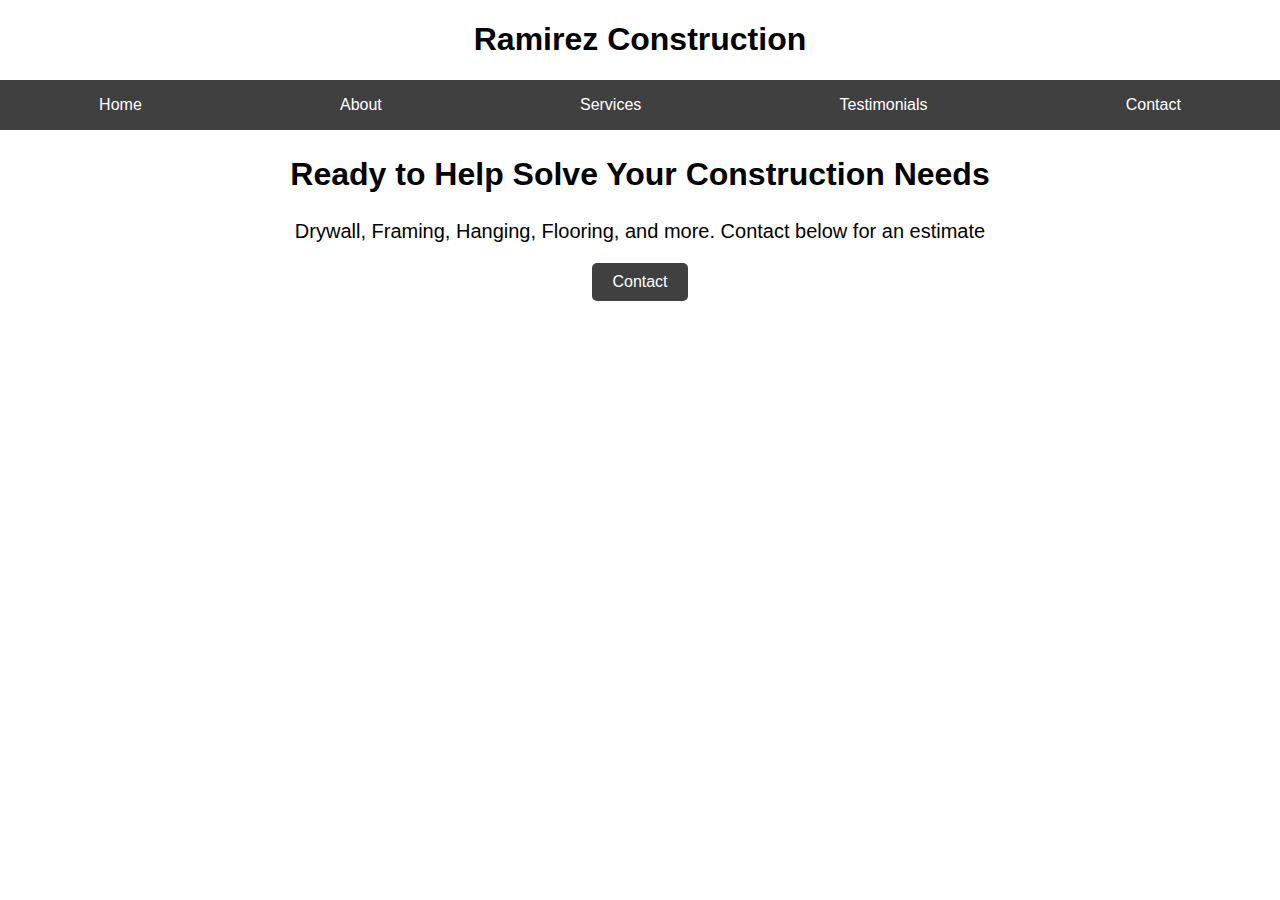
<file: index.html>
<!DOCTYPE html>
<html lang="en">
<head>
    <meta charset="UTF-8">
    <meta name="viewport" content="width=device-width, initial-scale=1.0">
    <title>Document</title>
    <link rel="stylesheet" href="style.css">
</head>
<body>
    <h1>Ramirez Construction</h1>
    <nav class="navbar">
        <ul>
            <li><a href="index.html">Home</a></li>
            <li><a href="about.html">About</a></li>
            <li><a href="services.html">Services</a></li>
            <li><a href="testimonials.html">Testimonials</a></li>
            <li><a href="contact.html">Contact</a></li>
        </ul>
    </nav>

    <div class ="main-content">
        <div class="welcome">
            <h2>Ready to Help Solve Your Construction Needs</h2>
            <p>Drywall, Framing, Hanging, Flooring, and more. Contact below for an estimate</p>
            <button onclick="location.href='contact.html';">Contact</button>
        </div>
    </div>

</body>
</html>
</file>
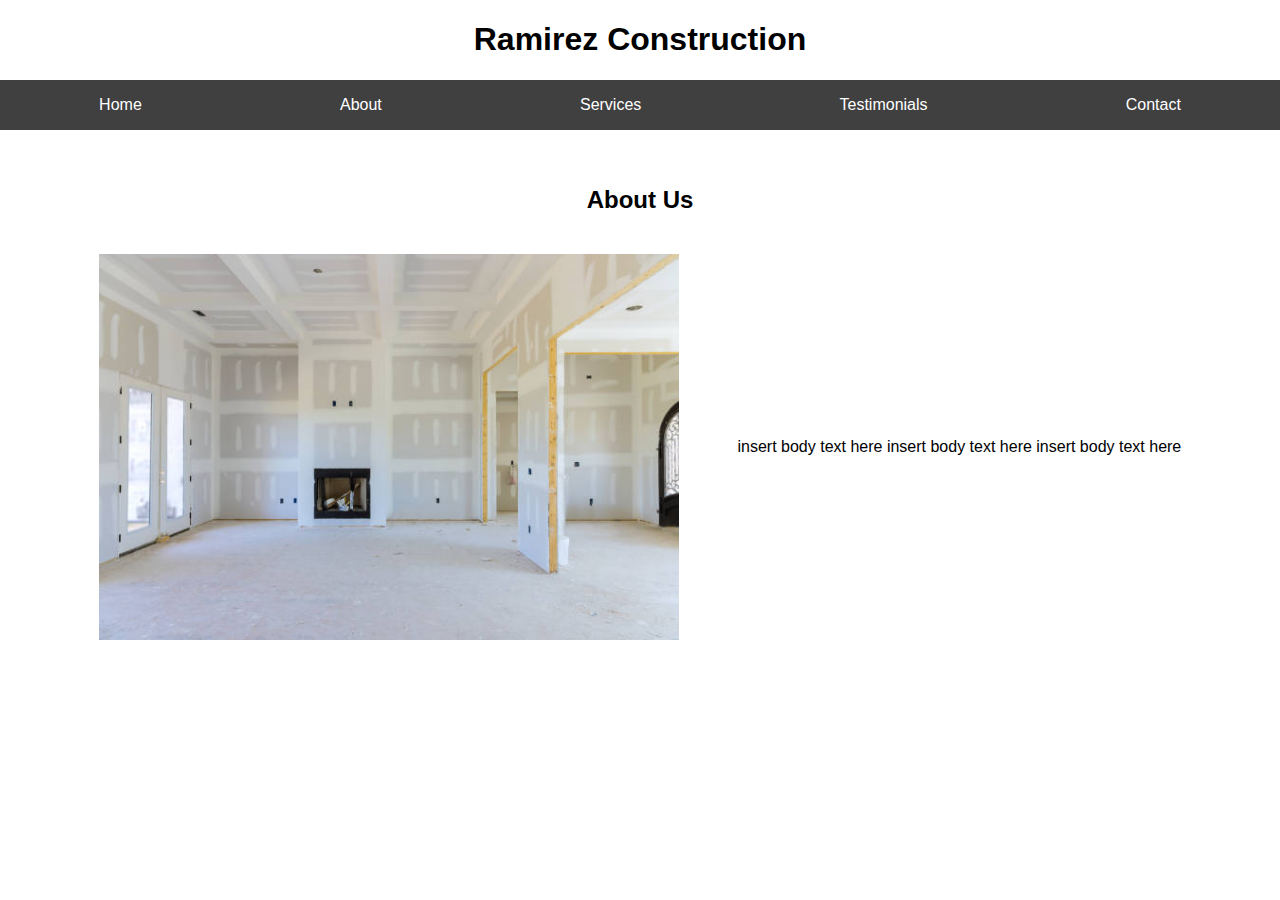
<file: about.html>
<!DOCTYPE html>
<html lang="en">
<head>
    <meta charset="UTF-8">
    <meta name="viewport" content="width=device-width, initial-scale=1.0">
    <title>Document</title>
    <link rel="stylesheet" href="style.css">
</head>
<body>
    <h1>Ramirez Construction</h1>
    <nav class="navbar">
        <ul>
            <li><a href="index.html">Home</a></li>
            <li><a href="about.html">About</a></li>
            <li><a href="services.html">Services</a></li>
            <li><a href="testimonials.html">Testimonials</a></li>
            <li><a href="contact.html">Contact</a></li>
        </ul>
    </nav>

    <div class ="about-content">
        <h2>About Us</h2>
        <div class="about-content-body">
            <img src="images/drywall stock photo.jpg" alt="Construction Worker" class="about-image">
            <p>insert body text here insert body text here insert body text here</p>
        </div>
        </div>
    </div>

</body>
</html>
</file>
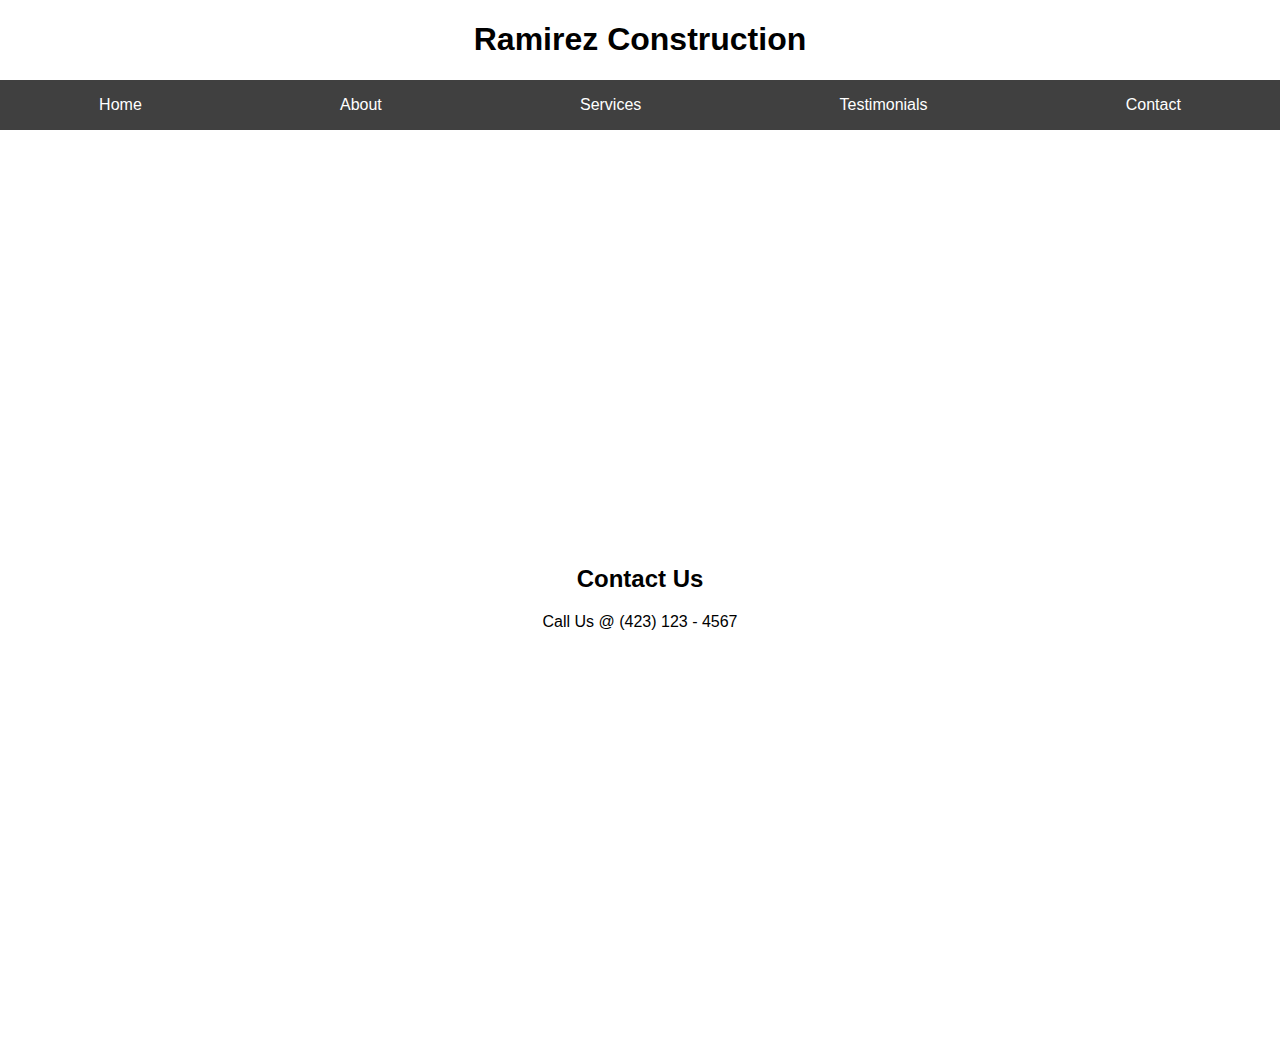
<file: contact.html>
<!DOCTYPE html>
<html lang="en">
<head>
    <meta charset="UTF-8">
    <meta name="viewport" content="width=device-width, initial-scale=1.0">
    <title>Document</title>
    <link rel="stylesheet" href="style.css">
</head>
<body>
    <h1>Ramirez Construction</h1>
    <nav class="navbar">
        <ul>
            <li><a href="index.html">Home</a></li>
            <li><a href="about.html">About</a></li>
            <li><a href="services.html">Services</a></li>
            <li><a href="testimonials.html">Testimonials</a></li>
            <li><a href="contact.html">Contact</a></li>
        </ul>
    </nav>

    <div class="contact-us-content">
        <div class="contact">
            <h2>Contact Us</h2>
            <p>Call Us @ (423) 123 - 4567</p>
        </div>
    </div>
</body>
</html>
</file>
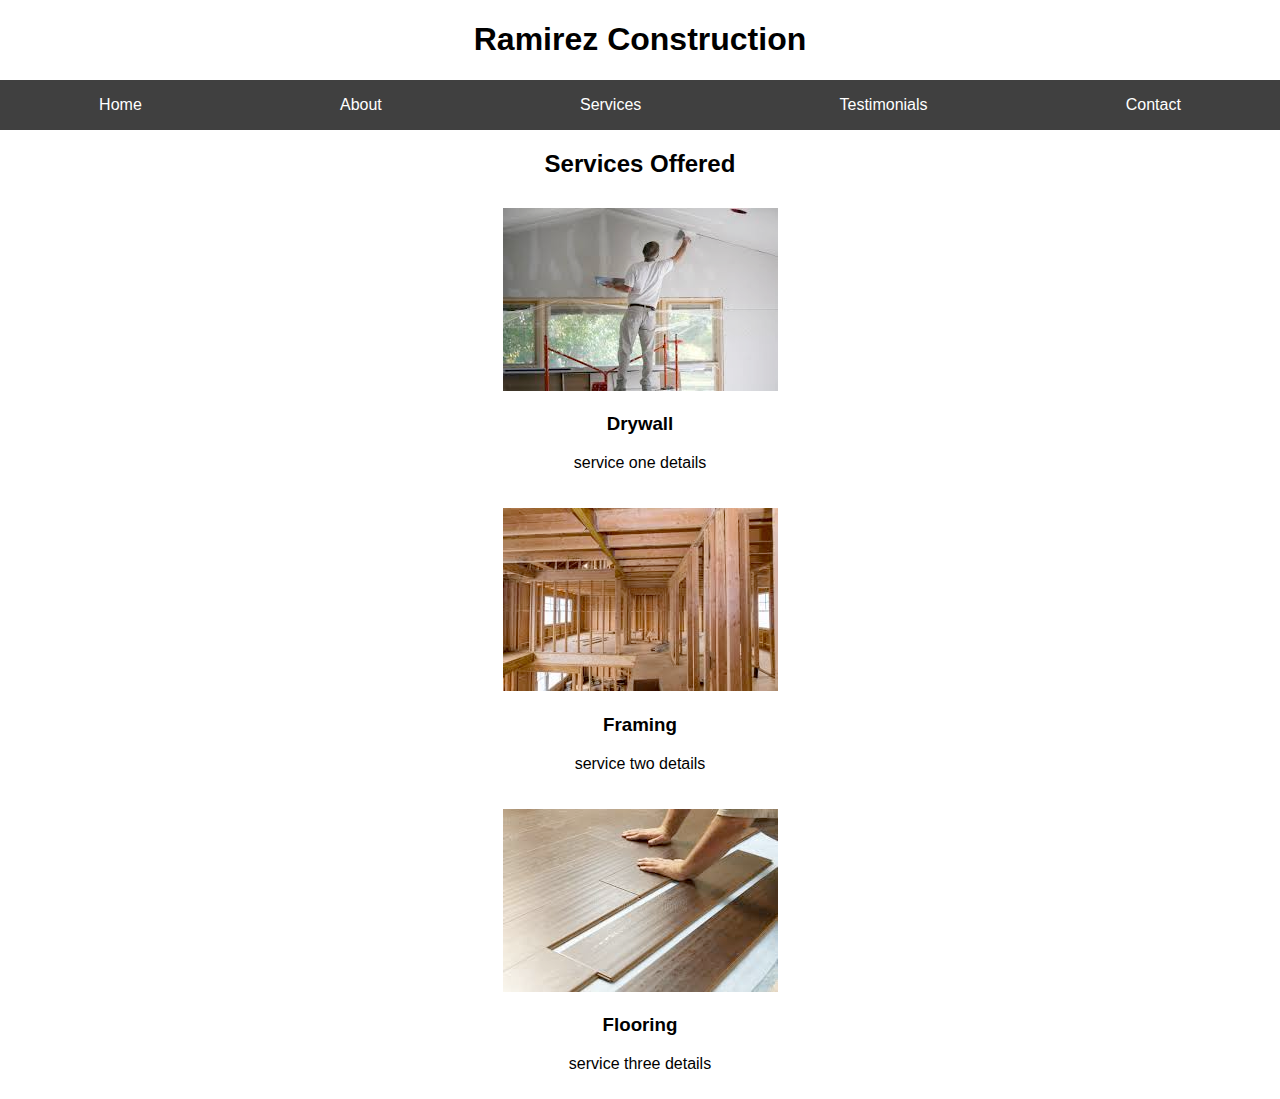
<file: services.html>
<!DOCTYPE html>
<html lang="en">
<head>
    <meta charset="UTF-8">
    <meta name="viewport" content="width=device-width, initial-scale=1.0">
    <title>Document</title>
    <link rel="stylesheet" href="style.css">
</head>
<body>
    <h1>Ramirez Construction</h1>
    <nav class="navbar">
        <ul>
            <li><a href="index.html">Home</a></li>
            <li><a href="about.html">About</a></li>
            <li><a href="services.html">Services</a></li>
            <li><a href="testimonials.html">Testimonials</a></li>
            <li><a href="contact.html">Contact</a></li>
        </ul>
    </nav>

    <div class ="services-content">
        <h2>Services Offered</h2>
        <div class="service">
            <img src="/images/service-drywall.png" alt = "Drywall">
            <h3>Drywall</h3>
            <p>service one details</p>
        </div>
        <div class="service">
            <img src="/images/service-framing.png" alt = "Framing">
            <h3>Framing</h3>
            <p>service two details</p>
        </div>
        <div class="service">
            <img src="/images/service-flooring.png" alt = "Flooring">
            <h3>Flooring</h3>
            <p>service three details</p>
        </div>
    </div>
</body>
</html>
</file>
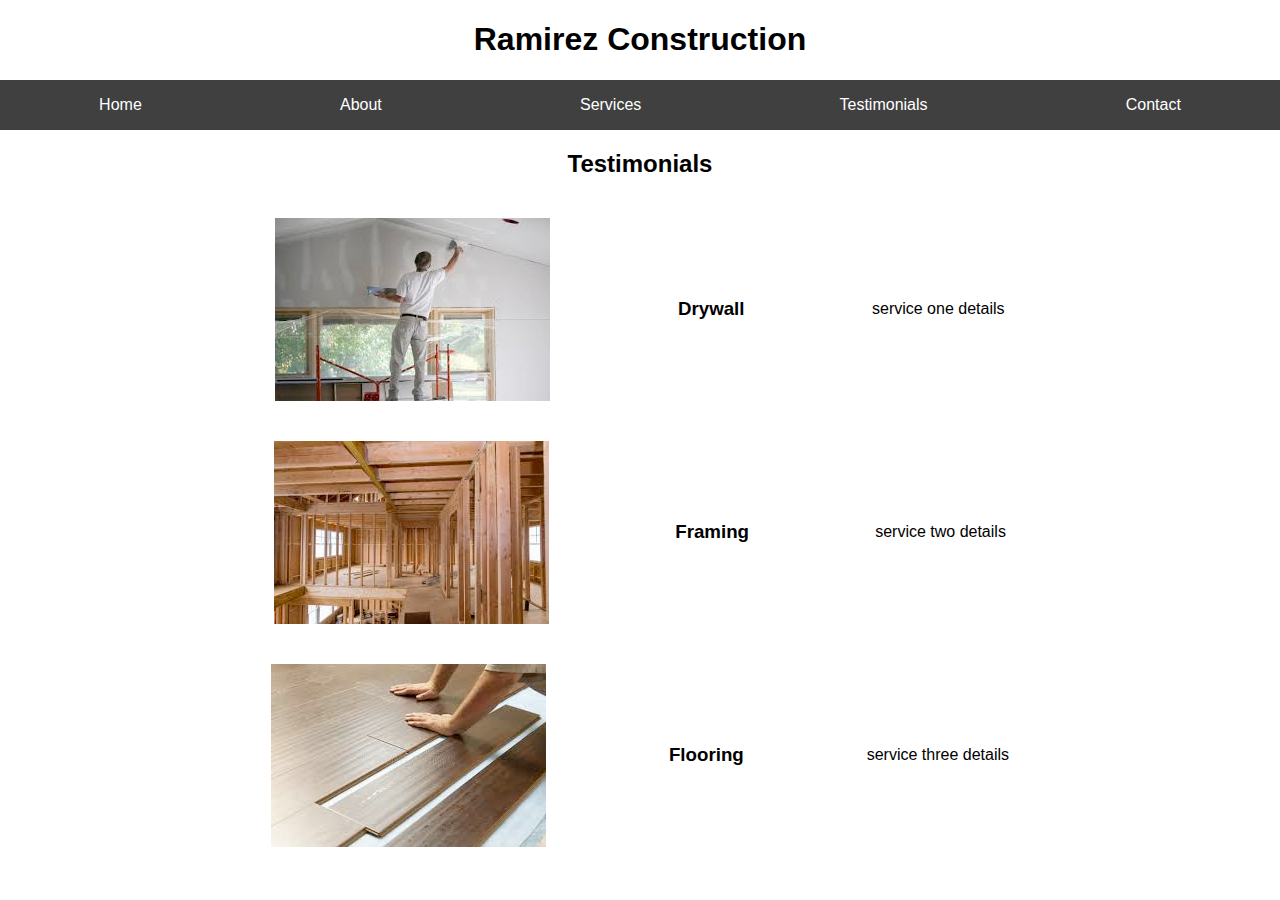
<file: testimonials.html>
<!DOCTYPE html>
<html lang="en">
<head>
    <meta charset="UTF-8">
    <meta name="viewport" content="width=device-width, initial-scale=1.0">
    <title>Document</title>
    <link rel="stylesheet" href="style.css">
</head>
<body>
    <h1>Ramirez Construction</h1>
    <nav class="navbar">
        <ul>
            <li><a href="index.html">Home</a></li>
            <li><a href="about.html">About</a></li>
            <li><a href="services.html">Services</a></li>
            <li><a href="testimonials.html">Testimonials</a></li>
            <li><a href="contact.html">Contact</a></li>
        </ul>
    </nav>

    <div class ="testimonials-content">
        <h2>Testimonials</h2>
        <div class="testimonial">
            <img src="/images/service-drywall.png" alt = "testimonial 1">
            <h3>Drywall</h3>
            <p>service one details</p>
        </div>
        <div class="testimonial">
            <img src="/images/service-framing.png" alt = "testimonial 2">
            <h3>Framing</h3>
            <p>service two details</p>
        </div>
        <div class="testimonial">
            <img src="/images/service-flooring.png" alt = "testimonial 3">
            <h3>Flooring</h3>
            <p>service three details</p>
        </div>
    </div>
</body>
</html>
</file>
<file: style.css>
body{
    margin: 0px;
    padding: 0;
    height: 100%;
    font-family: Arial, sans-serif;
}

h1{
    text-align: center;
}

.navbar ul {
    list-style-type: none;
    background-color: hsl(0, 0%, 25%);
    padding-left: 0;
    display: flex;
    align-items: center;
    justify-content: space-around; /* Distribute space around items */
    flex-wrap: wrap; /* Allow items to wrap onto the next line on small screens */
}

.navbar a {
    color: white;
    text-decoration: none;
    padding: 1rem; /* Use rem for scalable padding */
    display: block;
    text-align: center;
}

.navbar a:hover {
    background-color: hsl(0, 0%, 10%);
}

.navbar li {
    flex-grow: 1; /* Let list items grow to fill the space */
    text-align: center;
}

/* Responsive adjustments with media query for smaller screens */
@media (max-width: 768px) {
    .navbar ul {
        flex-direction: column; /* Stack navbar items vertically */
    }

    .navbar li {
        width: 100%; /* Full width for vertical stacking */
    }

    .navbar a {
        padding: 0.5rem; /* Smaller padding for smaller screens */
    }

    .content-body {
        flex-direction: column; /* Stack items vertically on small screens */
    }

    .about-image {
        max-width: 80%; /* Larger relative width for the image on small screens */
        margin: 0 auto 20px; /* Center the image and add space below */
    }

    p {
        text-align: justify; /* Justify text for better readability */
    }
}

.main-content{
    width: 80%;
    margin: 0 auto;
    text-align: center;
}

.main-content div.welcome h2 {
    font-size: 200%;
}

.main-content div.welcome p{
    font-size: 125%;
}

.main-content div.welcome button {
    background-color: hsl(0, 0%, 25%); /* Green background */
    color: white; /* White text */
    padding: 10px 20px; /* Top/bottom padding and left/right padding */
    font-size: 16px; /* Set the font size */
    border: none; /* Remove the border */
    border-radius: 5px; /* Rounded corners */
    cursor: pointer; /* Mouse cursor changes to a pointer when hovered over */
}

.about-content {
    max-width: 1200px; /* Maximum width of the content */
    margin: 0 auto; /* Center the main content */
    padding: 20px; /* Some padding around the content */
    text-align: center; /* Center text */
}

.about-content-body {
    display: flex; /* Use flexbox for layout */
    align-items: center; /* Align items vertically */
    justify-content: space-evenly; /* Distribute space around items */
    padding: 20px; /* Padding around the content area */
}

.about-image {
    max-width: 50%; /* Maximum width for the image */
    margin-right: 20px; /* Space between the image and the text */
}

.services-content {
    width: 80%;
    margin: 0 auto;
    text-align: center;
}

.service {
    align-items: center;
    justify-content: space-evenly;
    padding: 10px
}

.testimonials-content {
    width: 80%;
    margin: 0 auto;
    text-align: center;
}

.testimonial {
    display: flex; /* Use flexbox for layout */
    align-items: center; /* Align items vertically */
    justify-content: space-evenly; /* Distribute space around items */
    padding: 20px; /* Padding around the content area */
}

.contact-us-content {
    display: flex;
    flex-direction: column;
    justify-content: center;
    align-items: center;
    text-align: center;
    align-items: center;
    text-align: center;
    height: 100vh;
    width: 100%;
}

.contact p {
    text-align: center;
}
</file>
